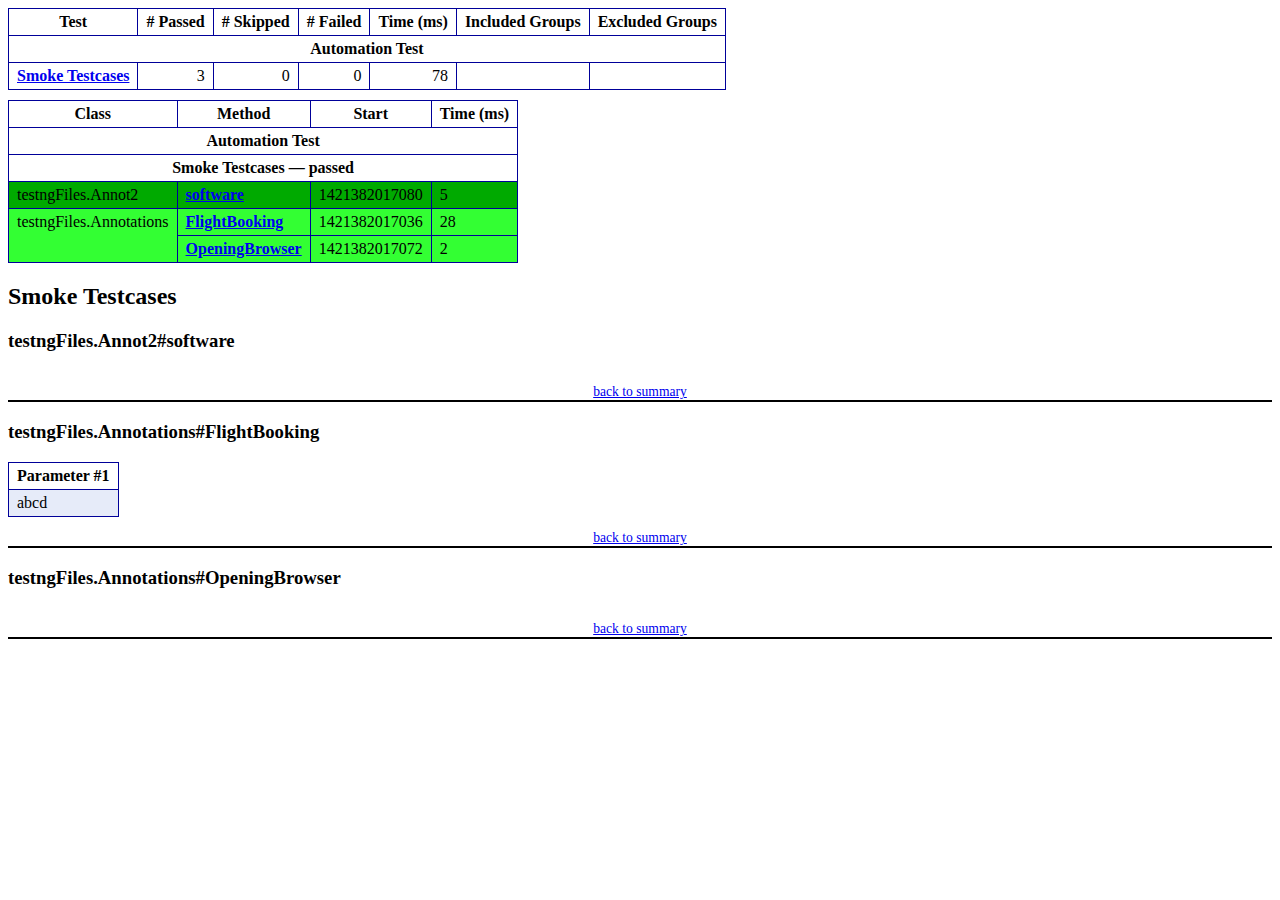
<file: test_output/emailable-report.html>
<!DOCTYPE html PUBLIC "-//W3C//DTD XHTML 1.1//EN" "http://www.w3.org/TR/xhtml11/DTD/xhtml11.dtd">

<html xmlns="http://www.w3.org/1999/xhtml"><head><title>TestNG Report</title><style type="text/css">table {margin-bottom:10px;border-collapse:collapse;empty-cells:show}th,td {border:1px solid #009;padding:.25em .5em}th {vertical-align:bottom}td {vertical-align:top}table a {font-weight:bold}.stripe td {background-color: #E6EBF9}.num {text-align:right}.passedodd td {background-color: #3F3}.passedeven td {background-color: #0A0}.skippedodd td {background-color: #DDD}.skippedeven td {background-color: #CCC}.failedodd td,.attn {background-color: #F33}.failedeven td,.stripe .attn {background-color: #D00}.stacktrace {white-space:pre;font-family:monospace}.totop {font-size:85%;text-align:center;border-bottom:2px solid #000}</style></head><body><table><tr><th>Test</th><th># Passed</th><th># Skipped</th><th># Failed</th><th>Time (ms)</th><th>Included Groups</th><th>Excluded Groups</th></tr><tr><th colspan="7">Automation Test</th></tr><tr><td><a href="#t0">Smoke Testcases</a></td><td class="num">3</td><td class="num">0</td><td class="num">0</td><td class="num">78</td><td></td><td></td></tr></table><table><thead><tr><th>Class</th><th>Method</th><th>Start</th><th>Time (ms)</th></tr></thead><tbody><tr><th colspan="4">Automation Test</th></tr></tbody><tbody id="t0"><tr><th colspan="4">Smoke Testcases &#8212; passed</th></tr><tr class="passedeven"><td rowspan="1">testngFiles.Annot2</td><td><a href="#m0">software</a></td><td rowspan="1">1421382017080</td><td rowspan="1">5</td></tr><tr class="passedodd"><td rowspan="2">testngFiles.Annotations</td><td><a href="#m1">FlightBooking</a></td><td rowspan="1">1421382017036</td><td rowspan="1">28</td></tr><tr class="passedodd"><td><a href="#m2">OpeningBrowser</a></td><td rowspan="1">1421382017072</td><td rowspan="1">2</td></tr></tbody></table><h2>Smoke Testcases</h2><h3 id="m0">testngFiles.Annot2#software</h3><table class="result"></table><p class="totop"><a href="#summary">back to summary</a></p><h3 id="m1">testngFiles.Annotations#FlightBooking</h3><table class="result"><tr class="param"><th>Parameter #1</th></tr><tr class="param stripe"><td>abcd</td></tr></table><p class="totop"><a href="#summary">back to summary</a></p><h3 id="m2">testngFiles.Annotations#OpeningBrowser</h3><table class="result"></table><p class="totop"><a href="#summary">back to summary</a></p></body></html>
</file>
